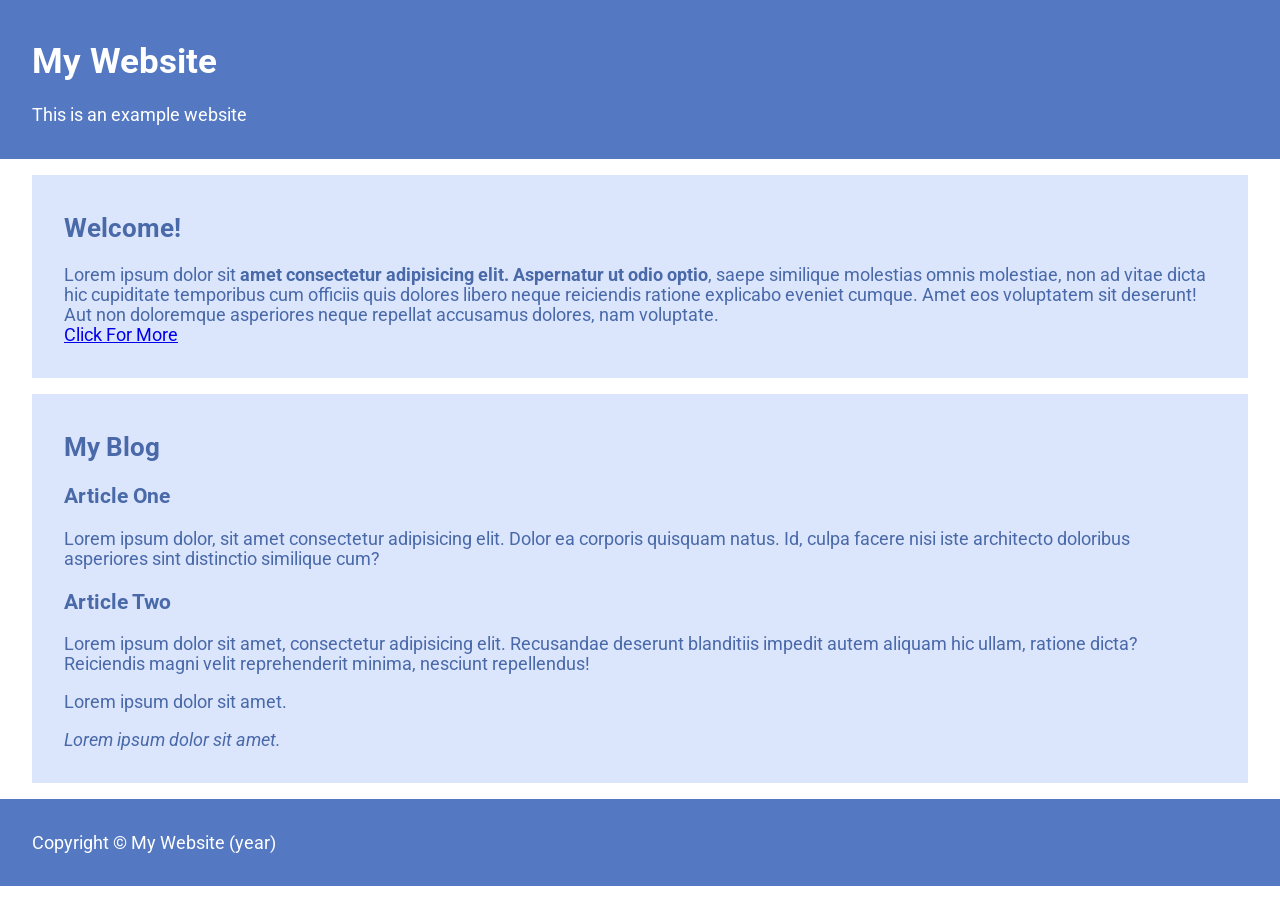
<file: index.html>
<!DOCTYPE html>
<html lang="en">
<head>
<meta charset="UTF-8" />
<meta name="viewport" content="width=device-width, initial-scale=1.0" />
<title>Exercise</title>
<link rel="stylesheet" href="styles.css" />
</head>
<body>
<header>
<h1>My Website</h1>
<p>This is an example website</p>
</header>
<main>
<section>
<h2>Welcome!</h2>
<p>
Lorem ipsum dolor sit <span>amet consectetur adipisicing elit. Aspernatur ut odio optio</span>, saepe similique molestias omnis molestiae, non ad vitae dicta hic cupiditate temporibus cum officiis quis dolores libero neque reiciendis ratione explicabo eveniet cumque. Amet eos voluptatem sit deserunt! Aut non doloremque asperiores neque repellat accusamus dolores, nam voluptate.<br />
<a href="#">Click For More</a>
</p>
</section>
<section>
<h2>My Blog</h2>
<article>
<h3>Article One</h3>
<p>
Lorem ipsum dolor, sit amet consectetur adipisicing elit. Dolor ea corporis quisquam natus. Id, culpa facere nisi iste architecto doloribus asperiores sint distinctio similique cum?
</p>
</article>
<article>
<h3>Article Two</h3>
<div>
<p>
Lorem ipsum dolor sit amet, consectetur adipisicing elit. Recusandae deserunt blanditiis impedit autem aliquam hic ullam, ratione dicta? Reiciendis magni velit reprehenderit minima, nesciunt repellendus!
</p>
<p>
Lorem ipsum dolor sit amet.
</p>
</div>
<p>
Lorem ipsum dolor sit amet.
</p>
</article>
</section>
</main>
<footer>
<p>Copyright &copy; My Website (year)</p>
</footer>
</body>
</html>
</file>
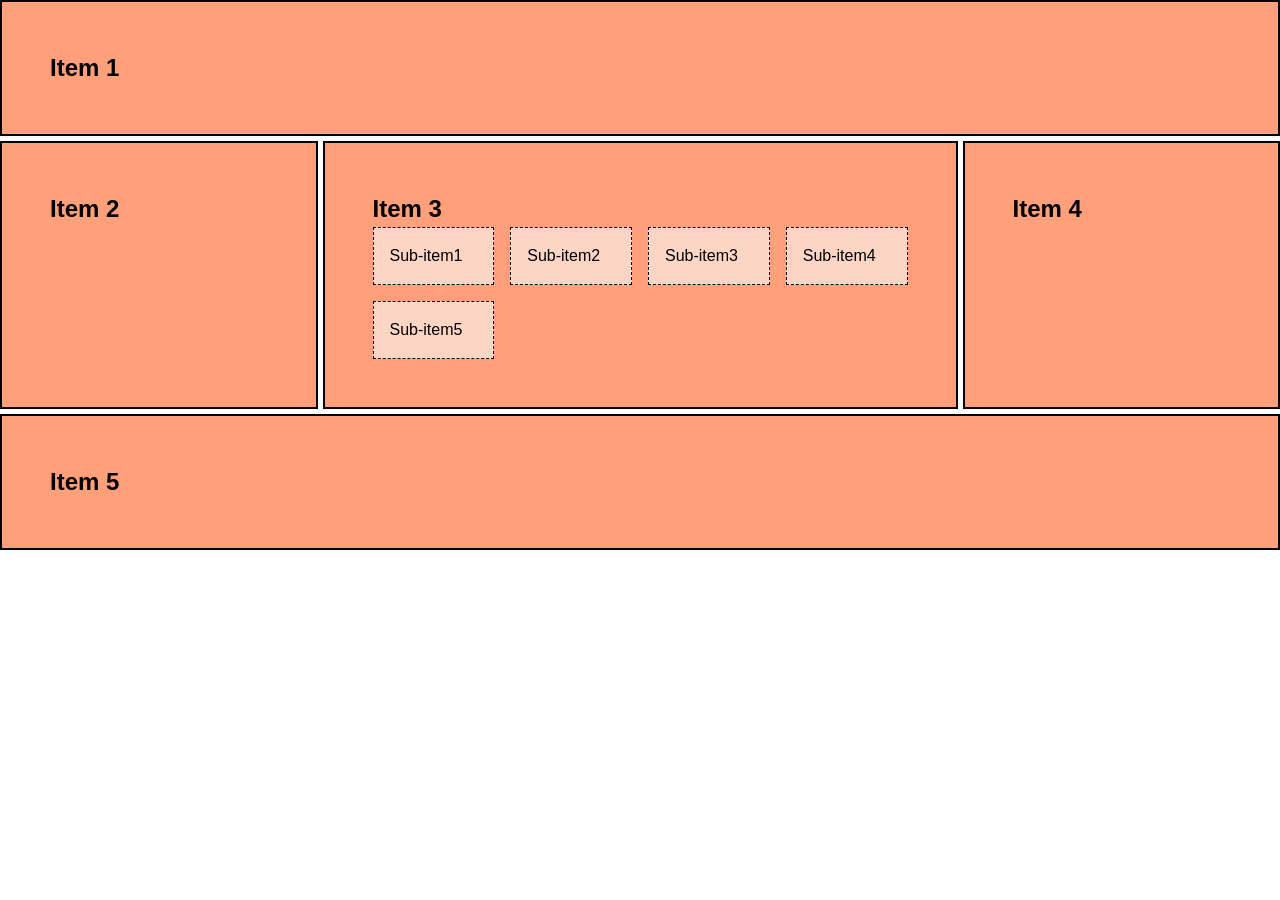
<file: ejercicio-grid/index.html>
<!DOCTYPE html>
<html lang="en">
  <head>
    <meta charset="UTF-8" />
    <meta name="viewport" content="width=device-width, initial-scale=1.0" />
    <meta http-equiv="X-UA-Compatible" content="ie=edge" />
    <title>Exercise</title>
    <link href="https://fonts.googleapis.com/icon?family=Material+Icons" rel="stylesheet">
    <link rel="stylesheet" href="./css/reset.css">
    <link rel="stylesheet" href="./css/main.css">
  </head>
  <body>
    <main class="grid-container">
      <div class="grid-item item-1"><h1>Item 1</h1></div>
      <div class="grid-item item-2"><h1>Item 2</h1></div>
      <div class="grid-item item-3">
        <h1>Item 3</h1>
        <div class="grid-container-2">
          <div class="sub-item"><p>Sub-item1</p></div>
          <div class="sub-item"><p>Sub-item2</p></div>
          <div class="sub-item"><p>Sub-item3</p></div>
          <div class="sub-item"><p>Sub-item4</p></div>
          <div class="sub-item"><p>Sub-item5</p></div>
        </div>
      </div>
      <div class="grid-item item-4"><h1>Item 4</h1></div>
      <div class="grid-item item-5"><h1>Item 5</h1></div>
    </main>
  </body>
</html>
</file>
<file: styles.css>
@import url("https://fonts.googleapis.com/css2?family=Roboto:ital,wght@0,400;0,700;1,400&display=swap");

body {
  font-family: "Roboto", sans-serif;
  font-size: 1.1rem;
  margin: 0;
}

h3 {
  font-size: 1.3rem;
}

header,
footer {
  background-color: rgb(84, 120, 193);
  color: white;
  padding: 1rem 2rem;
}

section {
  background-color: rgba(210, 223, 251, 0.8);
  color: rgb(73, 105, 169);
  margin: 1rem 2rem;
  padding: 1rem 2rem;
}

section:first-of-type:hover,
article:hover {
  background-color: rgb(10, 15, 24);
  color: white;
}

a:active {
  color: black;
}

span {
  font-weight: bold;
}


article:last-of-type > p {
  font-style: italic;
}
</file>
<file: ejercicio-grid/css/main.css>
* {
  box-sizing: border-box;
}

:root {
  --color-item: lightsalmon;
  --color-sub-item: rgb(253, 213, 197);
  --color-border: #000000;
  --gap-main: 5px;
  --gap-sub: 1rem;
  --sub-item-min: 100px;
}

.grid-container {
  display: grid;
  grid-template-columns: 1fr 2fr 1fr;
  gap: var(--gap-main);
}

.item-1 {
  grid-column: 1 / 4;
  grid-row: 1;
}

.item-2 {
  grid-column: 1;
  grid-row: 2;
}

.item-3 {
  grid-column: 2;
  grid-row: 2;
}

.item-4 {
  grid-column: 3;
  grid-row: 2;
}

.item-5 {
  grid-column: 1 / 4;
  grid-row: 3;
}

.grid-container-2 {
  display: grid;
  grid-template-columns: repeat(auto-fill, minmax(var(--sub-item-min), 1fr));
  gap: var(--gap-sub);
}

body {
  font-family: Arial, Helvetica, sans-serif;
}

h1 {
  font-size: 1.5em;
  font-weight: bold;
}

.grid-item {
  background-color: var(--color-item);
  padding: 3rem;
  border: 2px solid var(--color-border);
}

.sub-item {
  background-color: var(--color-sub-item);
  padding: 1rem;
  border: 1px dashed var(--color-border);
}
</file>
